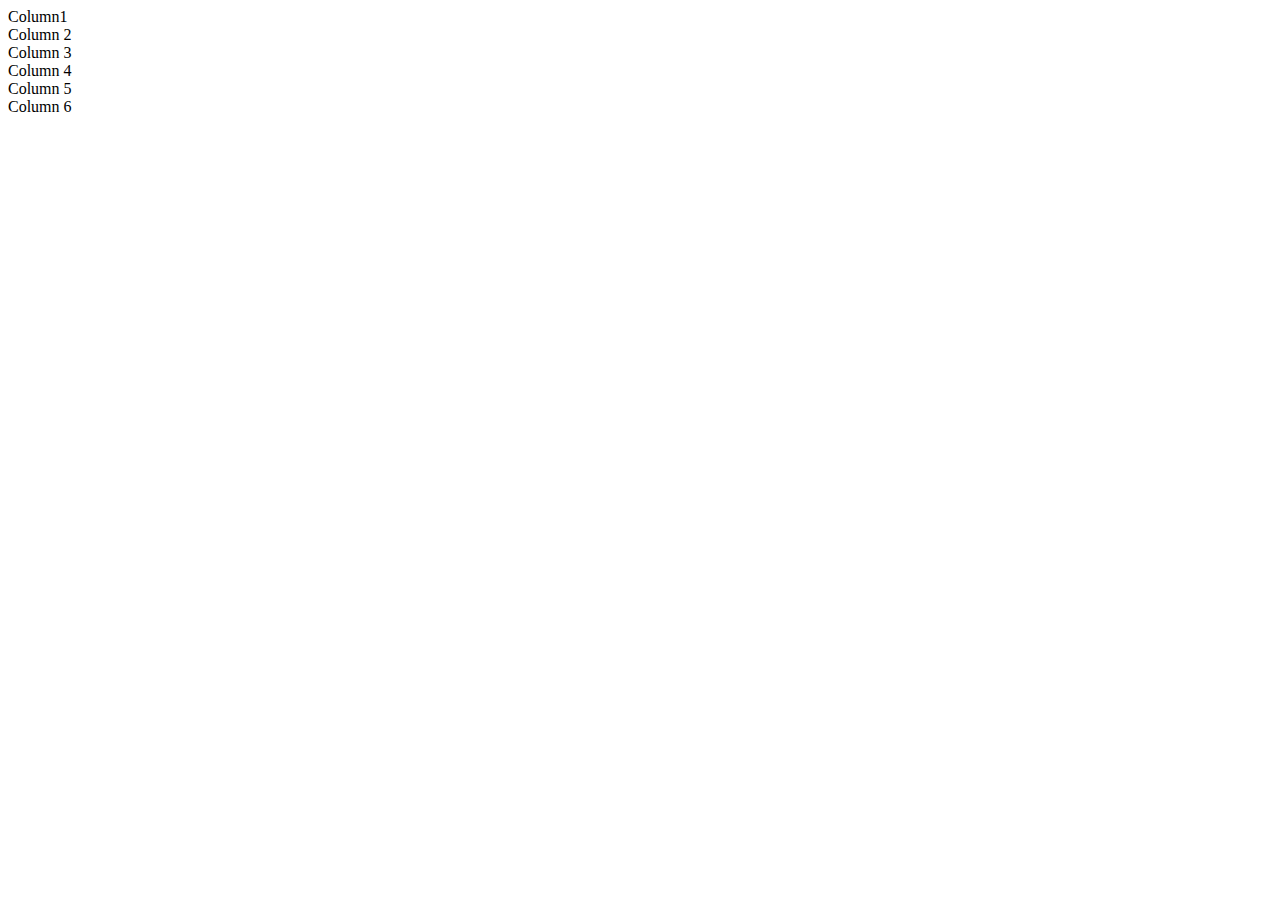
<file: html-code/mock.html>
<!DOCTYPE html>
<html lang="en">
  <head>
    <meta charset="UTF-8" />
    <meta name="viewport" content="width=device-width, initial-scale=1.0" />
    <link
      href="https://cdn.jsdelivr.net/npm/bootstrap@5.1.3/dist/css/bootstrap.min.css"
      rel="stylesheet"
      integrity="sha384-1BmE4kWBq78iYhFldvKuhfTAU6auU8tT94WrHftjDbrCEXSU1oBoqyl2QvZ6jIW3"
      crossorigin="anonymous"
    />

    <title>Document</title>
  </head>
  <body>
    <!-- Every grid elements start with a container -->
    <div class="container">
      <div class="row">
        <div class="col-sm-6 col-md-4 col-lg-3">Column1</div>
        <div class="col-sm-6 col-md-4 col-lg-3">Column 2</div>
        <div class="col-sm-6 col-md-4 col-lg-3">Column 3</div>
        <div class="col-sm-6 col-md-4 col-lg-3">Column 4</div>
        <div class="col-sm-6 col-md-4 col-lg-3">Column 5</div>
        <div class="col-sm-6 col-md-4 col-lg-3">Column 6</div>
      </div>
    </div>
    <script
      src="https://cdn.jsdelivr.net/npm/bootstrap@5.1.3/dist/js/bootstrap.bundle.min.js"
      integrity="sha384-ka7Sk0Gln4gmtz2MlQnikT1wXgYsOg+OMhuP+IlRH9sENBO0LRn5q+8nbTov4+1p"
      crossorigin="anonymous"
    ></script>
  </body>
</html>
</file>
